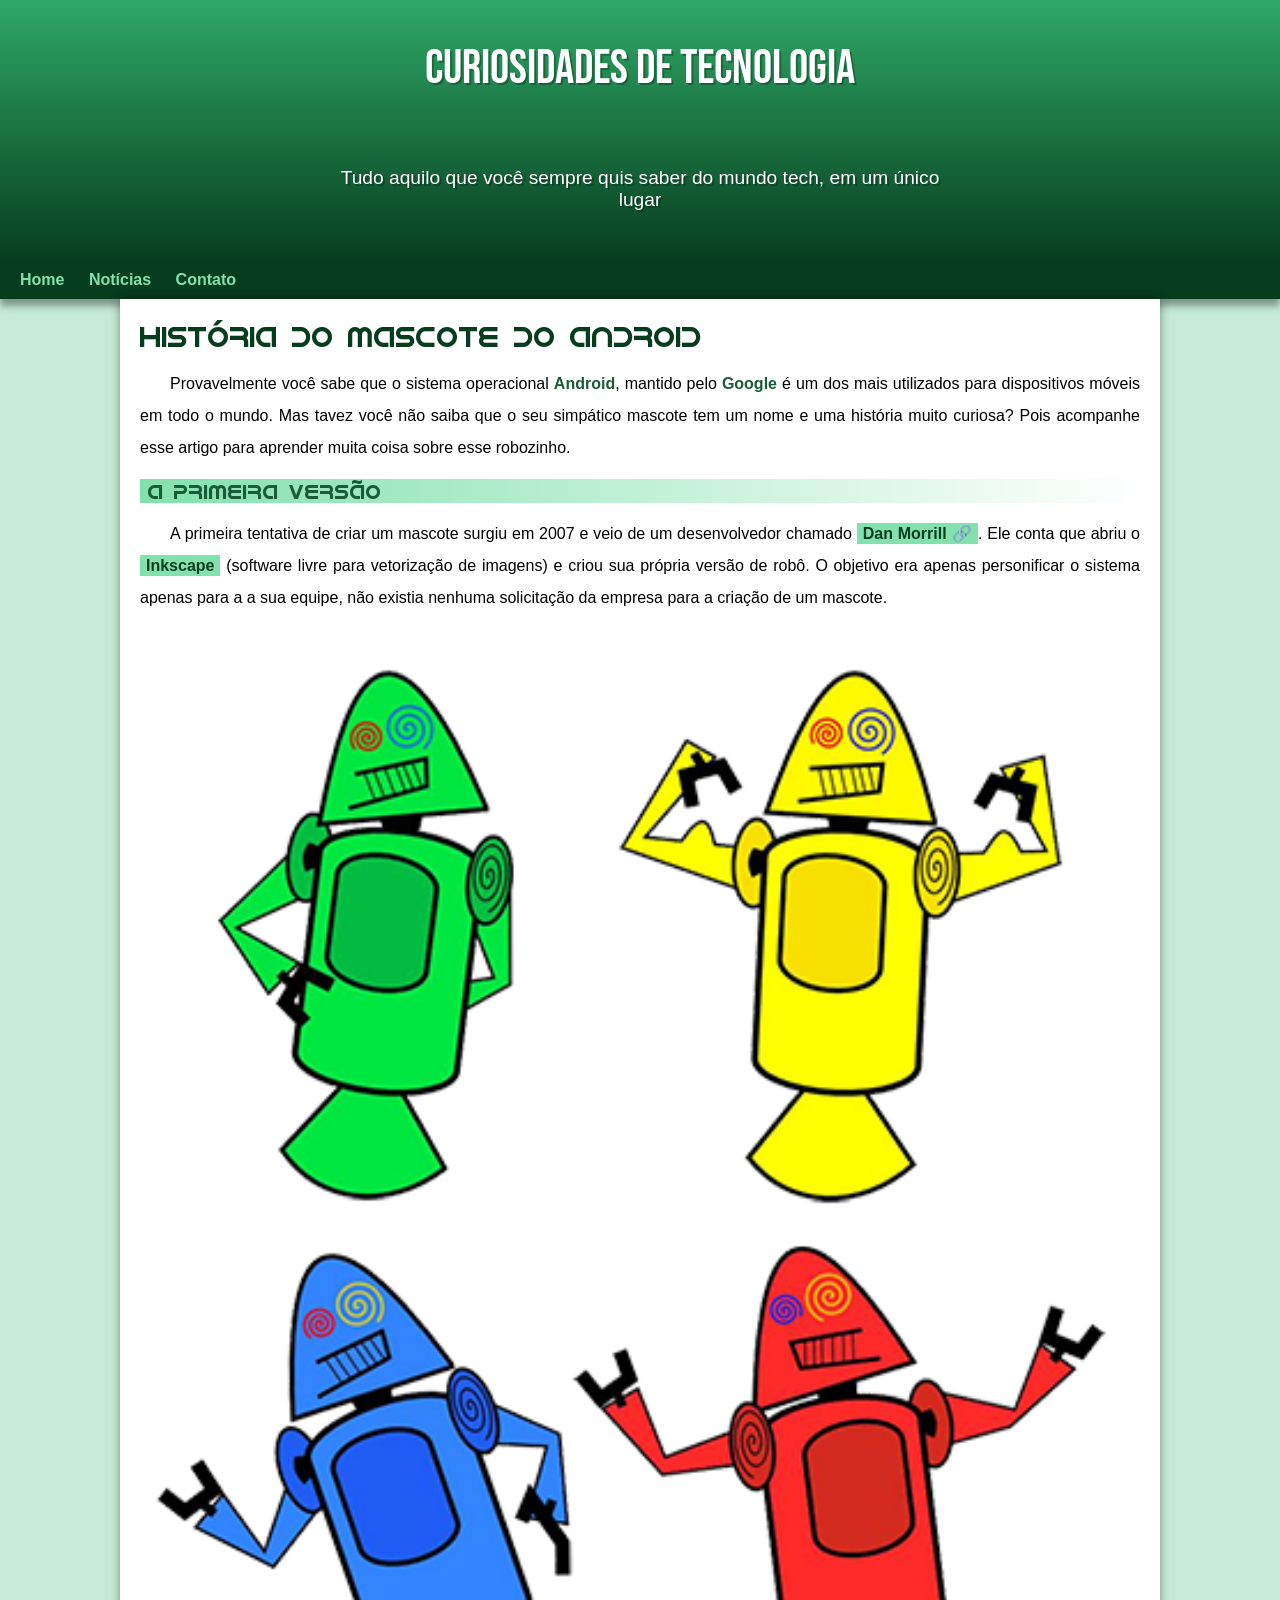
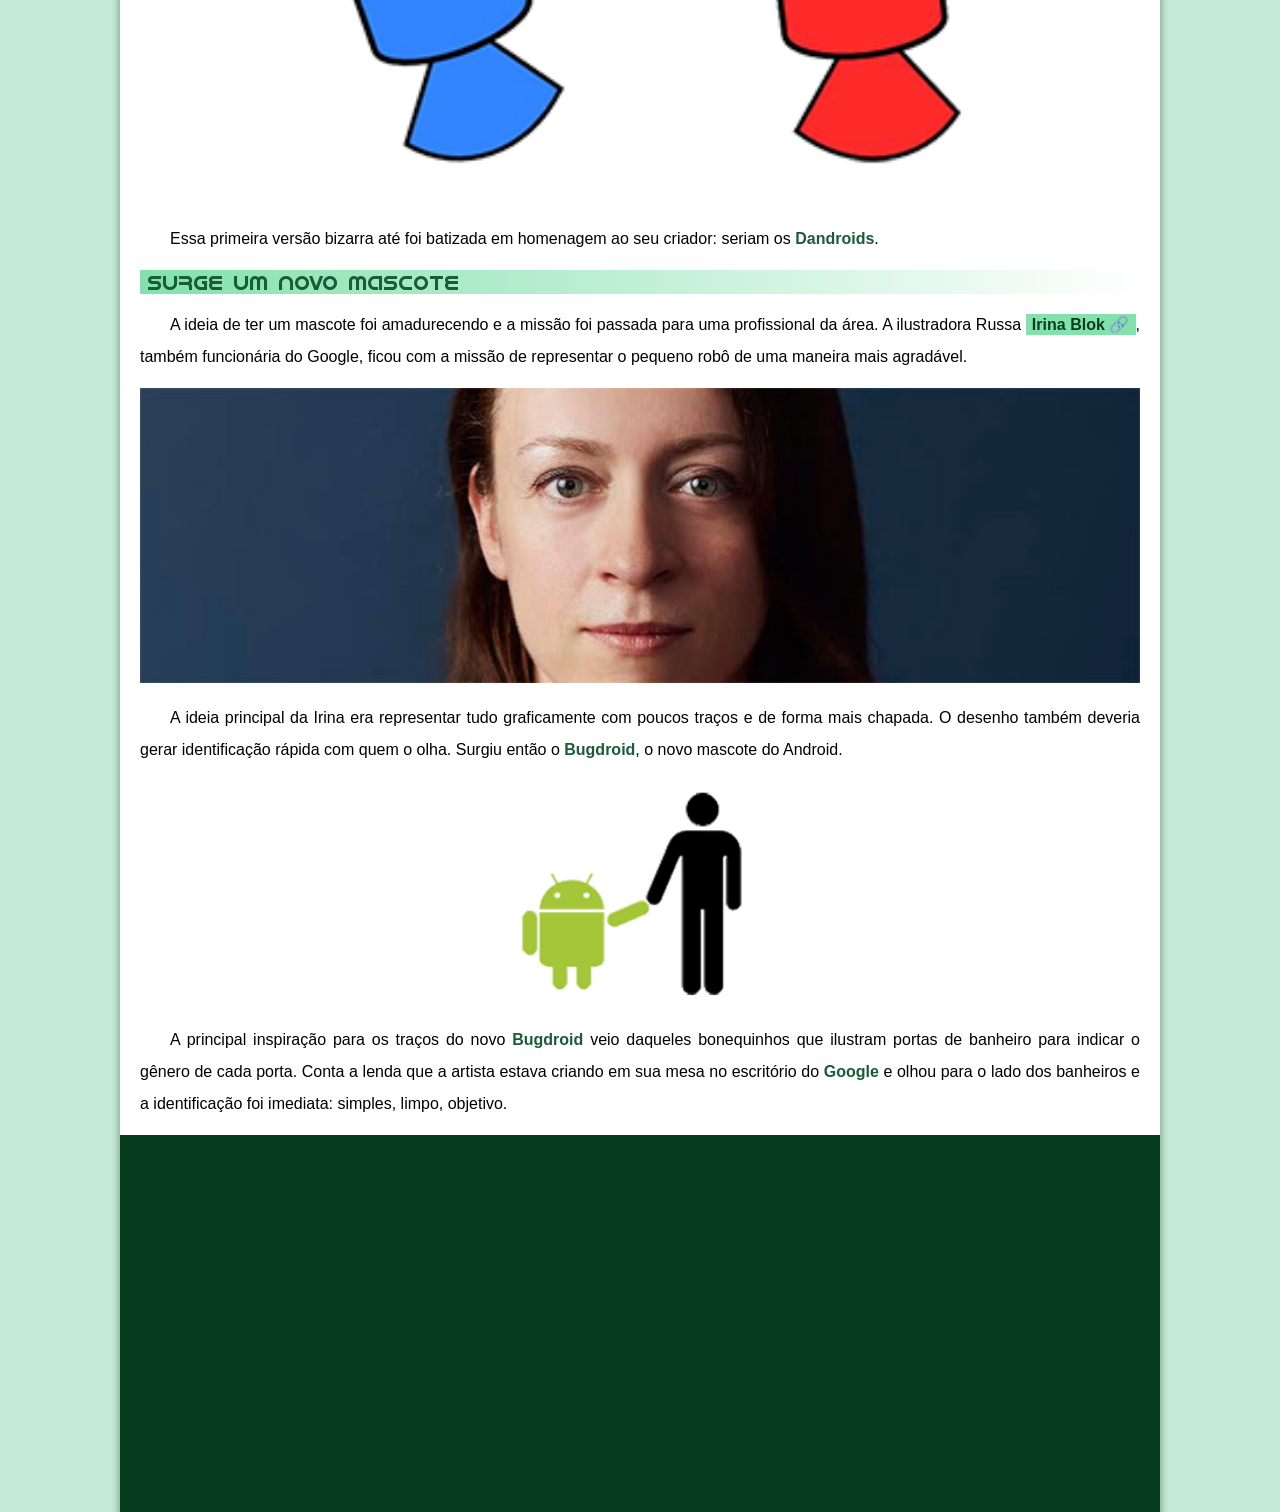
<file: index.htm>
<!DOCTYPE html>
<html lang="pt-br">
<head>
    <meta charset="UTF-8">
    <meta name="viewport" content="width=device-width, initial-scale=1.0">
    <title>Comoo surgiu o mascote do android?</title>
    <link rel="shortcut icon" href="imagens/favicon.ico" type="image/x-icon">
    <link rel="stylesheet" href="estilo/style.css">
</head>
<body>
    <header>
        <h1>Curiosidades de Tecnologia</h1>
        <p>Tudo aquilo que você sempre quis saber do mundo tech, em um único lugar</p>
    </header>
    <nav>
        <a href="#">Home</a>
        <a href="#">Notícias</a>
        <a href="#">Contato</a>
    </nav>
    <main>
        <article>
            <h1>História do Mascote do Android</h1>

        <p>Provavelmente você sabe que o sistema operacional <strong>Android</strong>, mantido pelo <strong>Google</strong> é um dos mais utilizados para dispositivos móveis em todo o mundo. Mas tavez você não saiba que o seu simpático mascote tem um nome e uma história muito curiosa? Pois acompanhe esse artigo para aprender muita coisa sobre esse robozinho.</p>

        <h2>A primeira versão</h2>

        <p>A primeira tentativa de criar um mascote surgiu em 2007 e veio de um desenvolvedor chamado <a href="https://androidcommunity.com/dan-morrill-shows-us-the-android-mascot-that-almost-was-20130103/" target="_blank" class="externo">Dan Morrill</a>. Ele conta que abriu o <a href="https://inkscape.org/pt-br/" target="_blank">Inkscape</a> (software livre para vetorização de imagens) e criou sua própria versão de robô. O objetivo era apenas personificar o sistema apenas para a a sua equipe, não existia nenhuma solicitação da empresa para a criação de um mascote.</p>

       <picture>
        <source media="(max-width: 670px)" srcset="imagens/dan-droids-pq.png">
        <img src="imagens/dan-droids.png" alt="primeiro mascote do Android">
    </picture>

        <p>Essa primeira versão bizarra até foi batizada em homenagem ao seu criador: seriam os <strong>Dandroids</strong>.</p>

        <h2>Surge um novo mascote</h2>

        <p>A ideia de ter um mascote foi amadurecendo e a missão foi passada para uma profissional da área. A ilustradora Russa <a href="https://www.irinablok.com/" target="_blank" class="externo">Irina Blok</a>, também funcionária do Google, ficou com a missão de representar o pequeno robô de uma maneira mais agradável.</p>

        <picture>
            <source media="(max-width: 670px)" srcset="imagens/irina-blok-pq.jpg">
            <img src="imagens/irina-blok.jpg" alt="Irina Block, criadora do Bugdroid">
        </picture>

        <p>A ideia principal da Irina era representar tudo graficamente com poucos traços e de forma mais chapada. O desenho também deveria gerar identificação rápida com quem o olha. Surgiu então o <strong>Bugdroid</strong>, o novo mascote do Android.</p>

        <img src="imagens/bugdroid.png" class="pequena" alt="Bugdroid">

        <p>A principal inspiração para os traços do novo <strong>Bugdroid</strong> veio daqueles bonequinhos que ilustram portas de banheiro para indicar o gênero de cada porta. Conta a lenda que a artista estava criando em sua mesa no escritório do <strong>Google</strong> e olhou para o lado dos banheiros e a identificação foi imediata: simples, limpo, objetivo.</p>

        <div class="video">
            <iframe width="560" height="315" src="https://www.youtube.com/embed/l2UDgpLz20M?si=dwda2y_iAFCOnp3J" title="YouTube video player" frameborder="0" allow="accelerometer; autoplay; clipboard-write; encrypted-media; gyroscope; picture-in-picture; web-share" allowfullscreen></iframe>
        </div>
    
       <aside>
           <h3>Quer aprender mais?</h3>

            <p>Outro assunto curioso em relação ao Android é que cada versão sempre foi nomeada em homenagem a um doce, em ordem alfabética a partir da versão 1.5 até a 9.0.</p>

            <ul>
                <li>1.5 - <abbr title="Bolo de Copo">Cupcake</abbr></li>

                <li>1.6 - <abbr title="Rosquinha">Donut</abbr></li>

                <li>3.0 - <abbr title="Bomba">Eclair</abbr></li>
                
                <li>2.2 - <abbr title="Iogurte Congelado">Froyo</abbr></li>

                <li>2.3 - <abbr title="Biscoito de Gengibre">Gingerbread</abbr></li>

                <li>3.0 - <abbr title="Favo de Mel">Honeycomb</abbr></li>

                <li>4.0 - <abbr title="Sandwich de Sorvete">Ice Cream Sandwich</abbr></li>

                <li>4.1 - <abbr title="Jujuba">Jelly Bean</abbr></li>

                <li>4.4 - <abbr title="KitKat">KitKat</abbr></li>

                <li>5.0 - <abbr title="Pirulito">Lolipop</abbr></li>

                <li>6.0 - <abbr title="Marshmallow">Marshmallow</abbr></li>

                <li>7.0 - <abbr title="Torrone">Nougat</abbr></li>

                <li>8.0 - <abbr title="Oreo">Oreo</abbr></li>

                <li>9.0 - <abbr title="Torta">Pie</abbr></li>
            </ul>
            
            <p>Infelizmente, o <strong>Android Q</strong> não existiu, pois o Google resolveu pôr fim a essa divertida prática e começou a usar numerações, o que deu origem ao Android 10.</p>
            
            <p>Acesse aqui o site <a href="https://www.android.com/intl/en_uk/history/#/donut" target="_blank" class="externo">Android History</a> para conhecer a sequência das versões "adocicadas" e o que cada uma trouxe para o sistema Android.</p>
       </aside>
       

        <p>Então é isso! Espero que você tenha gostado do nosso artigo com essa curiosidade sobre o sistema <strong>Android</strong> e seu simpático mascote.</p>
        </article>
    </main>
    <footer>
        <p>site criado por <a href="https://gustavoguanabara.github.io/" target="_blank">Gustavo Guanabara</a> pelo <a href="https://www.youtube.com/@CursoemVideo" target="_blank">Cursoemvideo</a></p>
    </footer>
</body>
</html>p
</file>
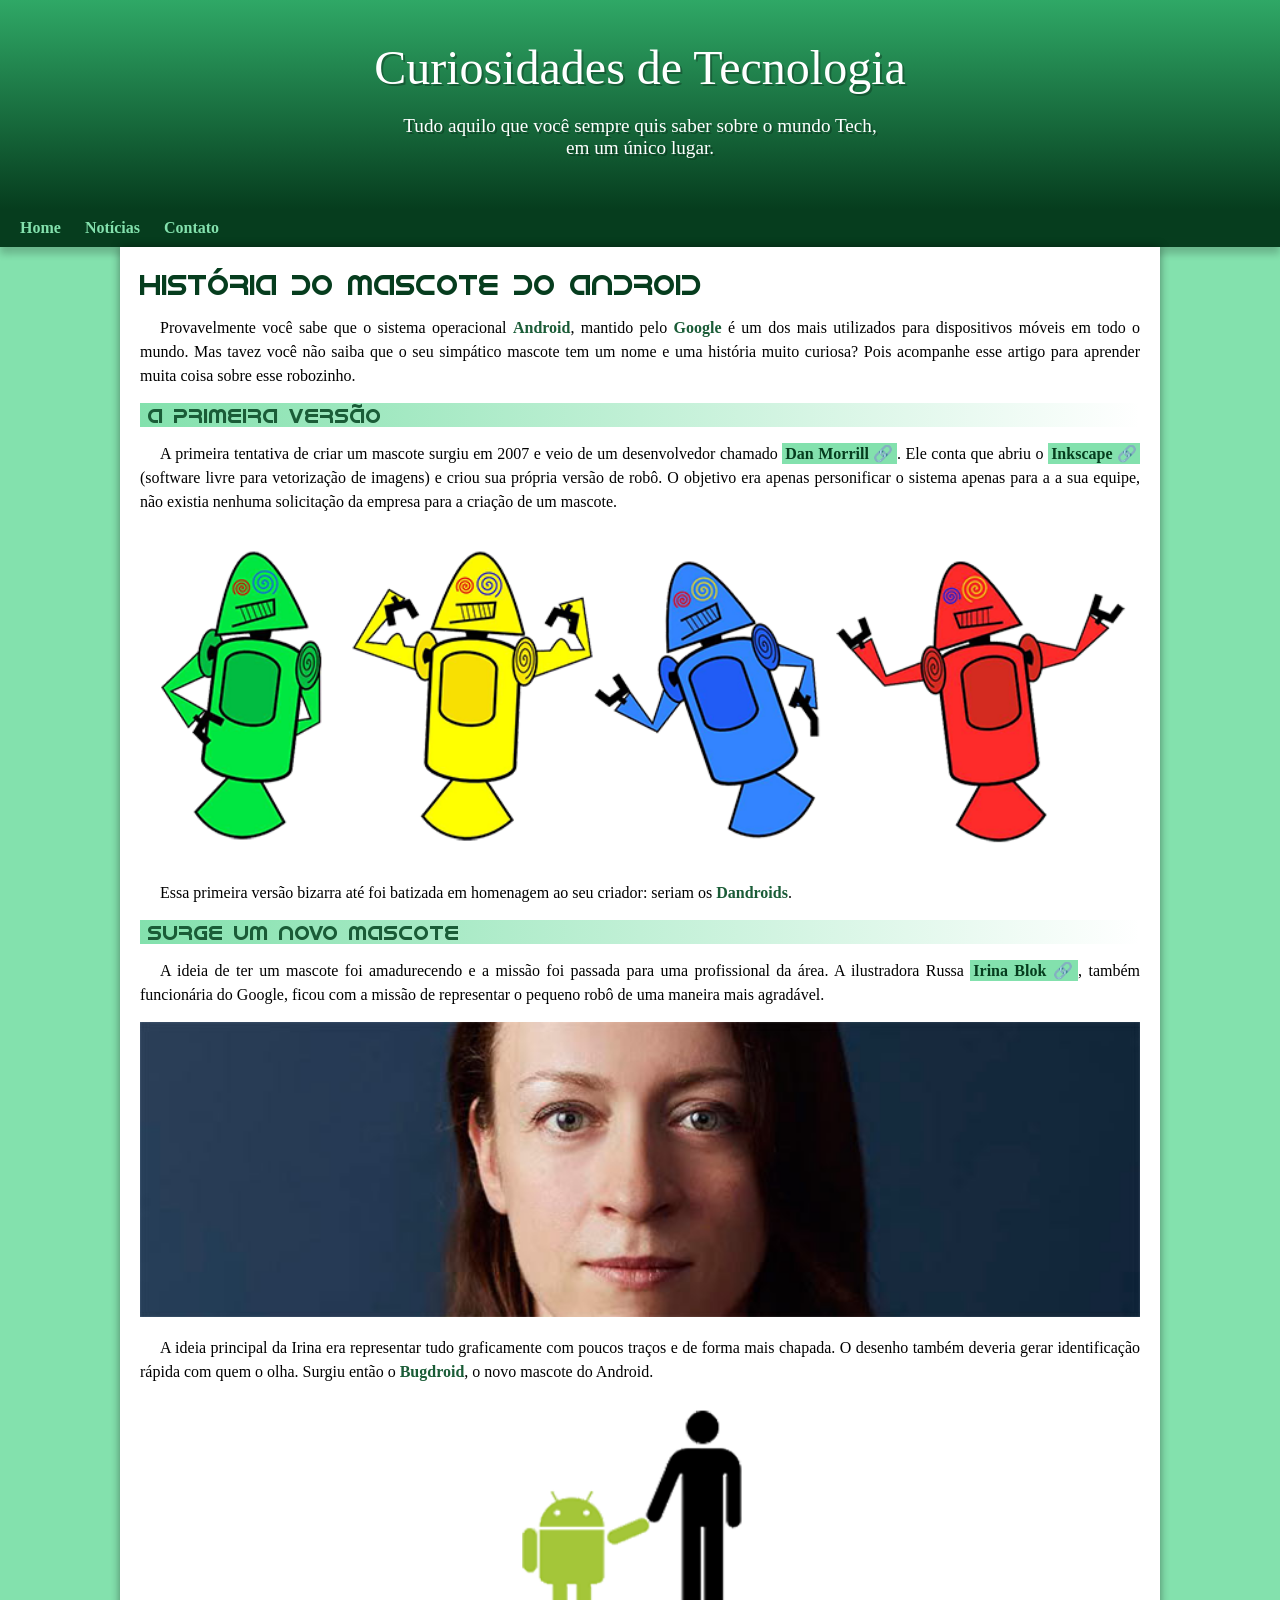
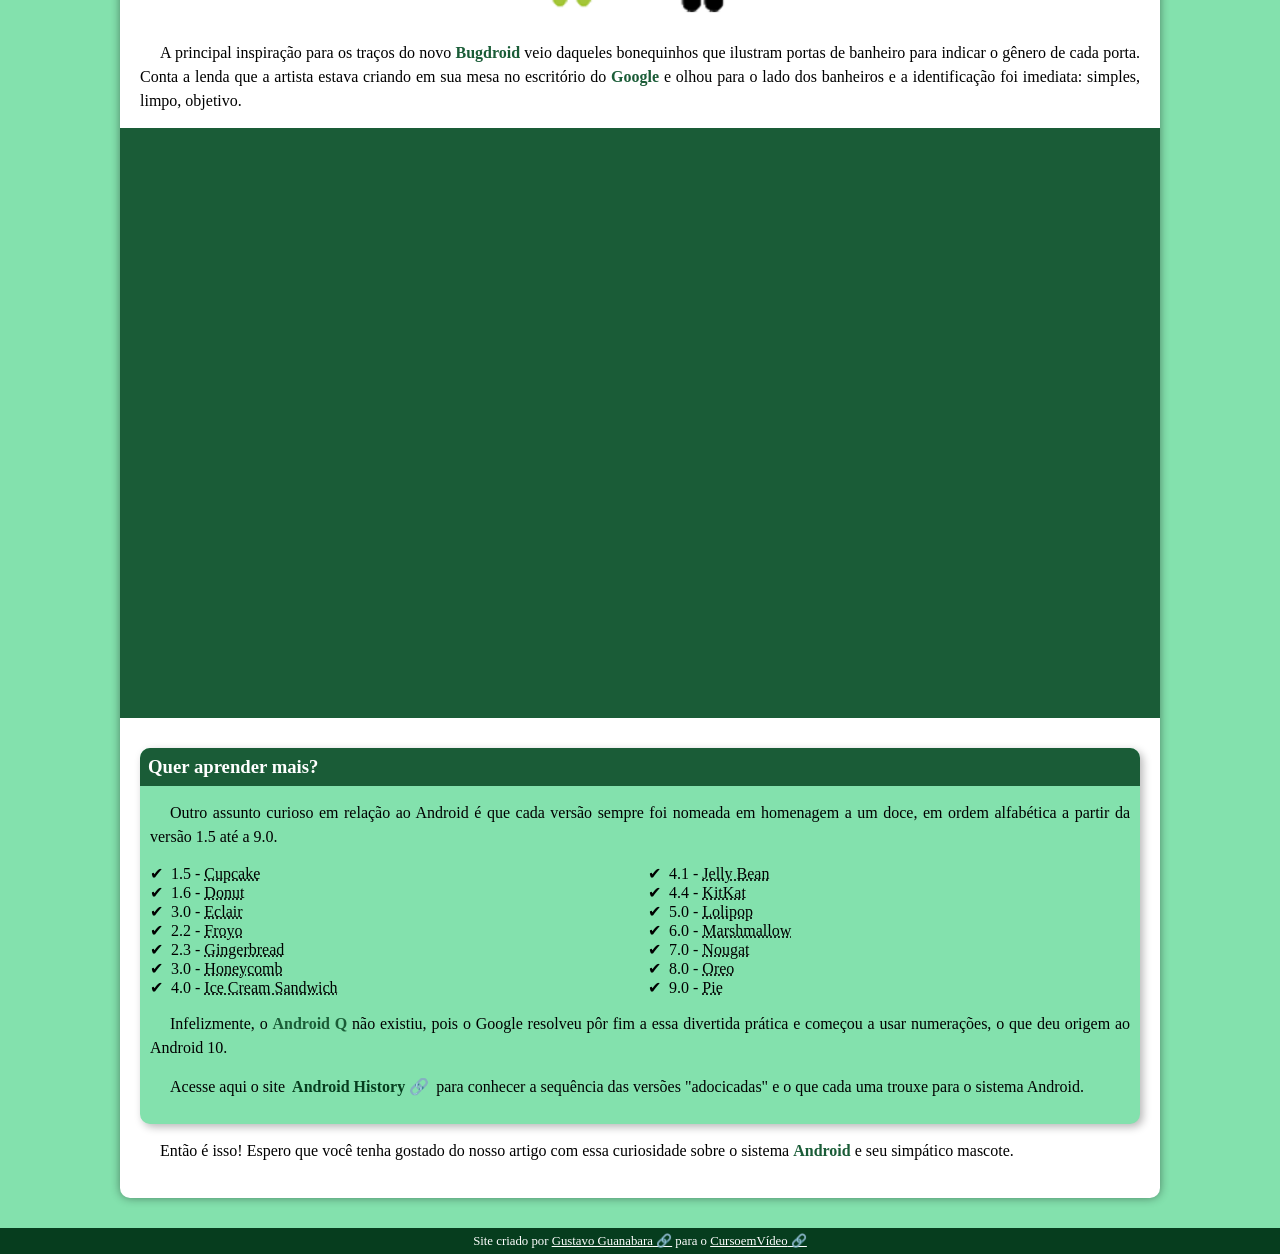
<file: index.html>
<!DOCTYPE html>
<html lang="pt-br">
<head>
    <meta charset="UTF-8">
    <meta name="viewport" content="width=device-width, initial-scale=1.0">
    <title>Droid</title>
    <link rel="shortcut icon" href="imagens/favicon.ico" type="image/x-icon">
    <link rel="stylesheet" href="style.css">
</head>
<body>
    <header>
        <h1>Curiosidades de Tecnologia</h1>
        <p>Tudo aquilo que você sempre quis saber sobre o mundo Tech, em um único lugar.</p>
    </header>
    <nav>
        <a href="#">Home</a>
        <a href="#">Notícias</a>
        <a href="#">Contato</a>
    </nav>
    <main>
        <article>
            <h1>História do Mascote do Android</h1>

            <p>Provavelmente você sabe que o sistema operacional <strong>Android</strong>, mantido pelo <strong>Google</strong> é um dos mais utilizados para dispositivos móveis em todo o mundo. Mas tavez você não saiba que o seu simpático mascote tem um nome e uma história muito curiosa? Pois acompanhe esse artigo para aprender muita coisa sobre esse robozinho.</p>

            <h2>A primeira versão</h2>

            <p>A primeira tentativa de criar um mascote surgiu em 2007 e veio de um desenvolvedor chamado <a href="https://androidcommunity.com/dan-morrill-shows-us-the-android-mascot-that-almost-was-20130103/" target="_blank" rel="external">Dan Morrill</a>. Ele conta que abriu o <a href="https://inkscape.org/" target="_blank" rel="external">Inkscape</a> (software livre para vetorização de imagens) e criou sua própria versão de robô. O objetivo era apenas personificar o sistema apenas para a a sua equipe, não existia nenhuma solicitação da empresa para a criação de um mascote.</p>

            <picture>
                <source media="(max-width: 670px)" srcset="imagens/dan-droids-pq.png">
                <img src="imagens/dan-droids.png" alt="Primeiro mascode do Android">
            </picture>

            <p>Essa primeira versão bizarra até foi batizada em homenagem ao seu criador: seriam os <strong>Dandroids</strong>.</p>

            <h2>Surge um novo mascote</h2>

            <p>A ideia de ter um mascote foi amadurecendo e a missão foi passada para uma profissional da área. A ilustradora Russa <a href="https://www.irinablok.com/" target="_blank" rel="external" class="externo">Irina Blok</a>, também funcionária do Google, ficou com a missão de representar o pequeno robô de uma maneira mais agradável.</p>

            <picture>
                <source media="(max-width: 600px)" srcset="imagens/irina-blok-pq.jpg">
                <img src="imagens/irina-blok.jpg" alt="irina Blok, criadora do Bugdroid"></picture>

            <p>A ideia principal da Irina era representar tudo graficamente com poucos traços e de forma mais chapada. O desenho também deveria gerar identificação rápida com quem o olha. Surgiu então o <strong>Bugdroid</strong>, o novo mascote do Android.</p>

            <img src="imagens/bugdroid.png" class="pequena" alt="Bugdroid">

            <p>A principal inspiração para os traços do novo <strong>Bugdroid</strong> veio daqueles bonequinhos que ilustram portas de banheiro para indicar o gênero de cada porta. Conta a lenda que a artista estava criando em sua mesa no escritório do <strong>Google</strong> e olhou para o lado dos banheiros e a identificação foi imediata: simples, limpo, objetivo.</p>

            <div class="video">
                <iframe width="560" height="315" src="https://www.youtube.com/embed/l2UDgpLz20M?si=zzNsVxeuYnBgvh-Z" title="YouTube video player" frameborder="0" allow="accelerometer; autoplay; clipboard-write; encrypted-media; gyroscope; picture-in-picture; web-share" referrerpolicy="strict-origin-when-cross-origin" allowfullscreen></iframe>
            </div>
            
            <aside>
                <h3>Quer aprender mais?</h3>

                <p>Outro assunto curioso em relação ao Android é que cada versão sempre foi nomeada em homenagem a um doce, em ordem alfabética a partir da versão 1.5 até a 9.0.</p>

                <ul>
                    <li>1.5 - <abbr title="Bolo de Copo">Cupcake</abbr></li>
                    <li>1.6 - <abbr title="Rosquinha">Donut</abbr></li>
                    <li>3.0 - <abbr title="Bomba">Eclair</abbr></li>
                    <li>2.2 - <abbr title="Iogurte Congelado">Froyo</abbr></li>
                    <li>2.3 - <abbr title="Biscoito de Gengibre">Gingerbread</abbr></li>
                    <li>3.0 - <abbr title="Favo de mel">Honeycomb</abbr></li>
                    <li>4.0 - <abbr title="Sandwich de Sorvete">Ice Cream Sandwich</abbr></li>
                    <li>4.1 - <abbr title="Jujuba">Jelly Bean</abbr></li>
                    <li>4.4 - <abbr title="KitKat">KitKat</abbr></li>
                    <li>5.0 - <abbr title="Pirulito">Lolipop</abbr></li>
                    <li>6.0 - <abbr title="Marshmallow">Marshmallow</abbr></li>
                    <li>7.0 - <abbr title="Torrone">Nougat</abbr></li>
                    <li>8.0 - <abbr title="Oreo">Oreo</abbr></li>
                    <li>9.0 - <abbr title="Torta">Pie</abbr></li>
                </ul>

                <p>Infelizmente, o <strong>Android Q</strong> não existiu, pois o Google resolveu pôr fim a essa divertida prática e começou a usar numerações, o que deu origem ao Android 10.</p>

                <p>Acesse aqui o site <a href="https://www.android.com/intl/en_uk/" target="_blank" rel="external">Android History</a> para conhecer a sequência das versões "adocicadas" e o que cada uma trouxe para o sistema Android.</p>
            </aside>            

            <p>Então é isso! Espero que você tenha gostado do nosso artigo com essa curiosidade sobre o sistema <strong>Android</strong> e seu simpático mascote.</p>
        </article>
    </main>
    <footer>
        <p>Site criado por <a href="https://gustavoguanabara.github.io/" target="_blank" rel="external">Gustavo Guanabara</a> para o <a href="https://www.youtube.com/c/CursoemV%C3%ADdeo" target="_blank" rel="external">CursoemVídeo</a></p>
    </footer>
</body>
</html>
</file>
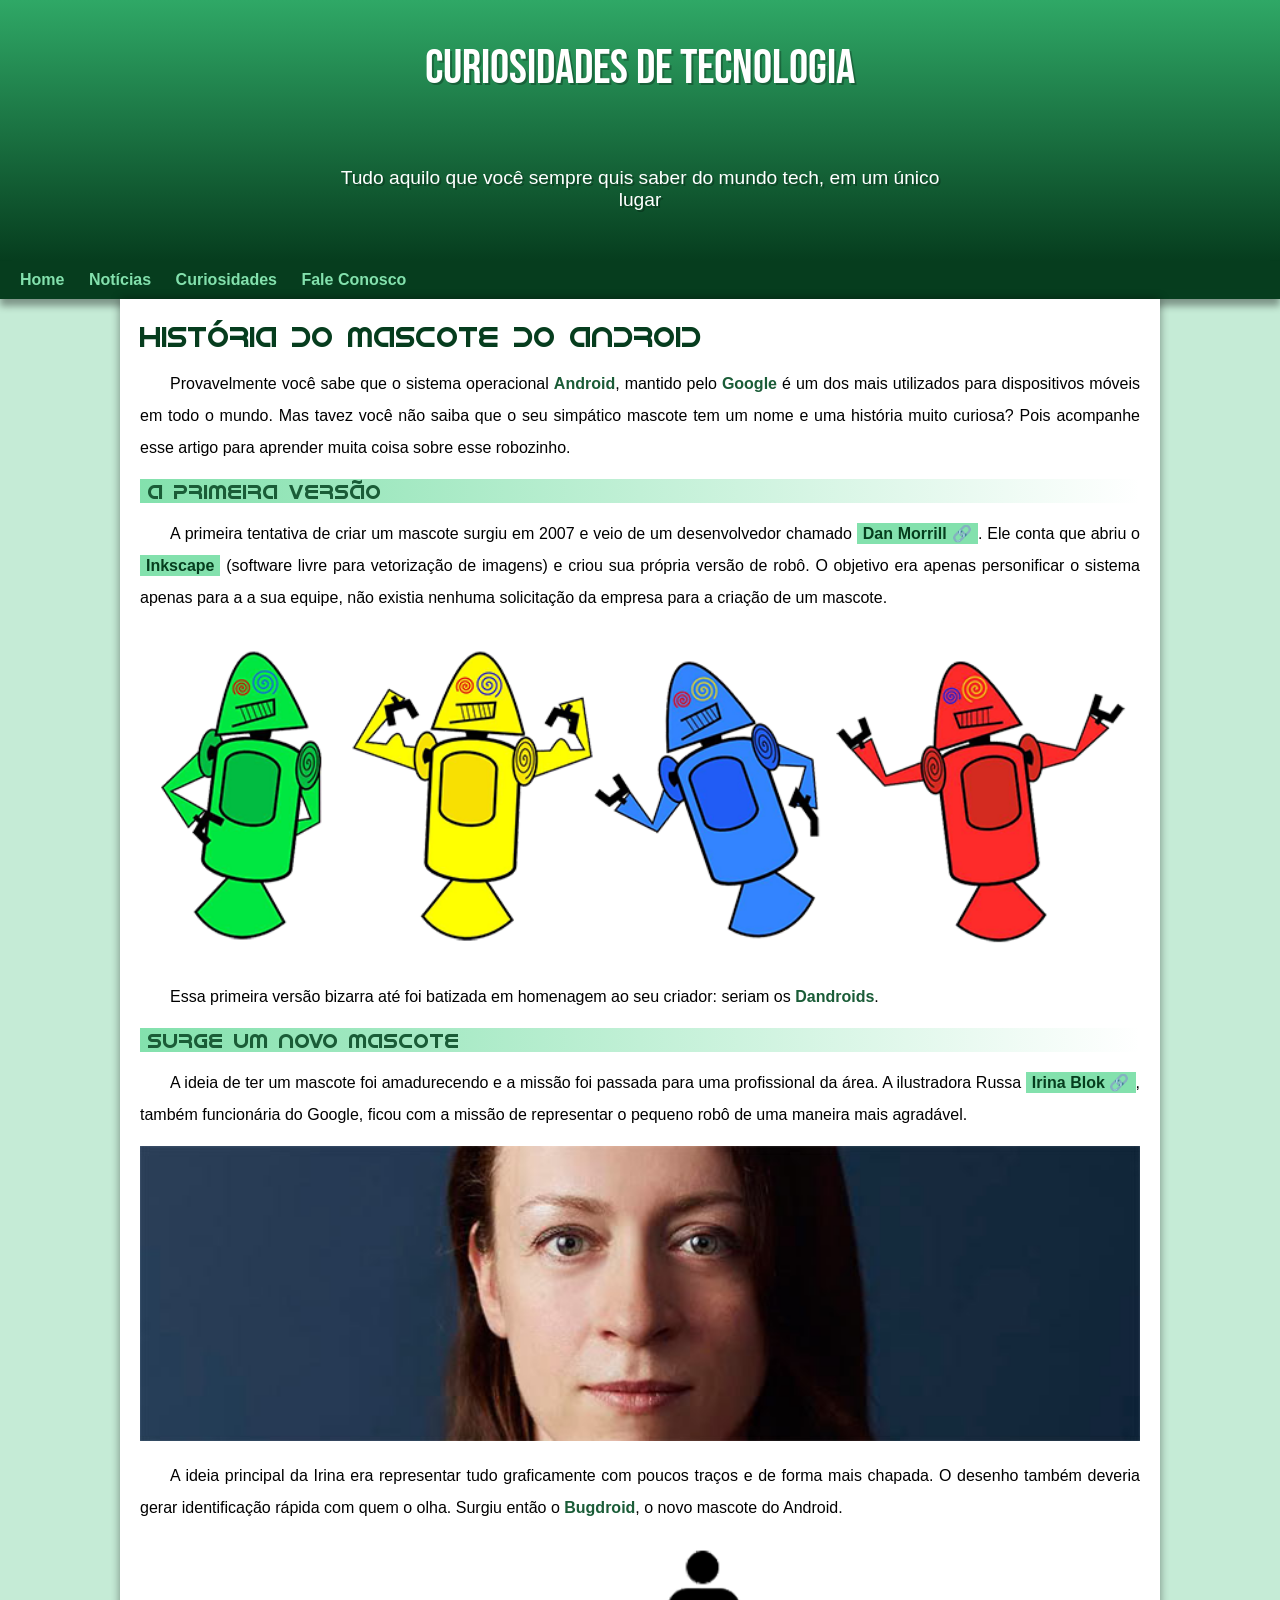
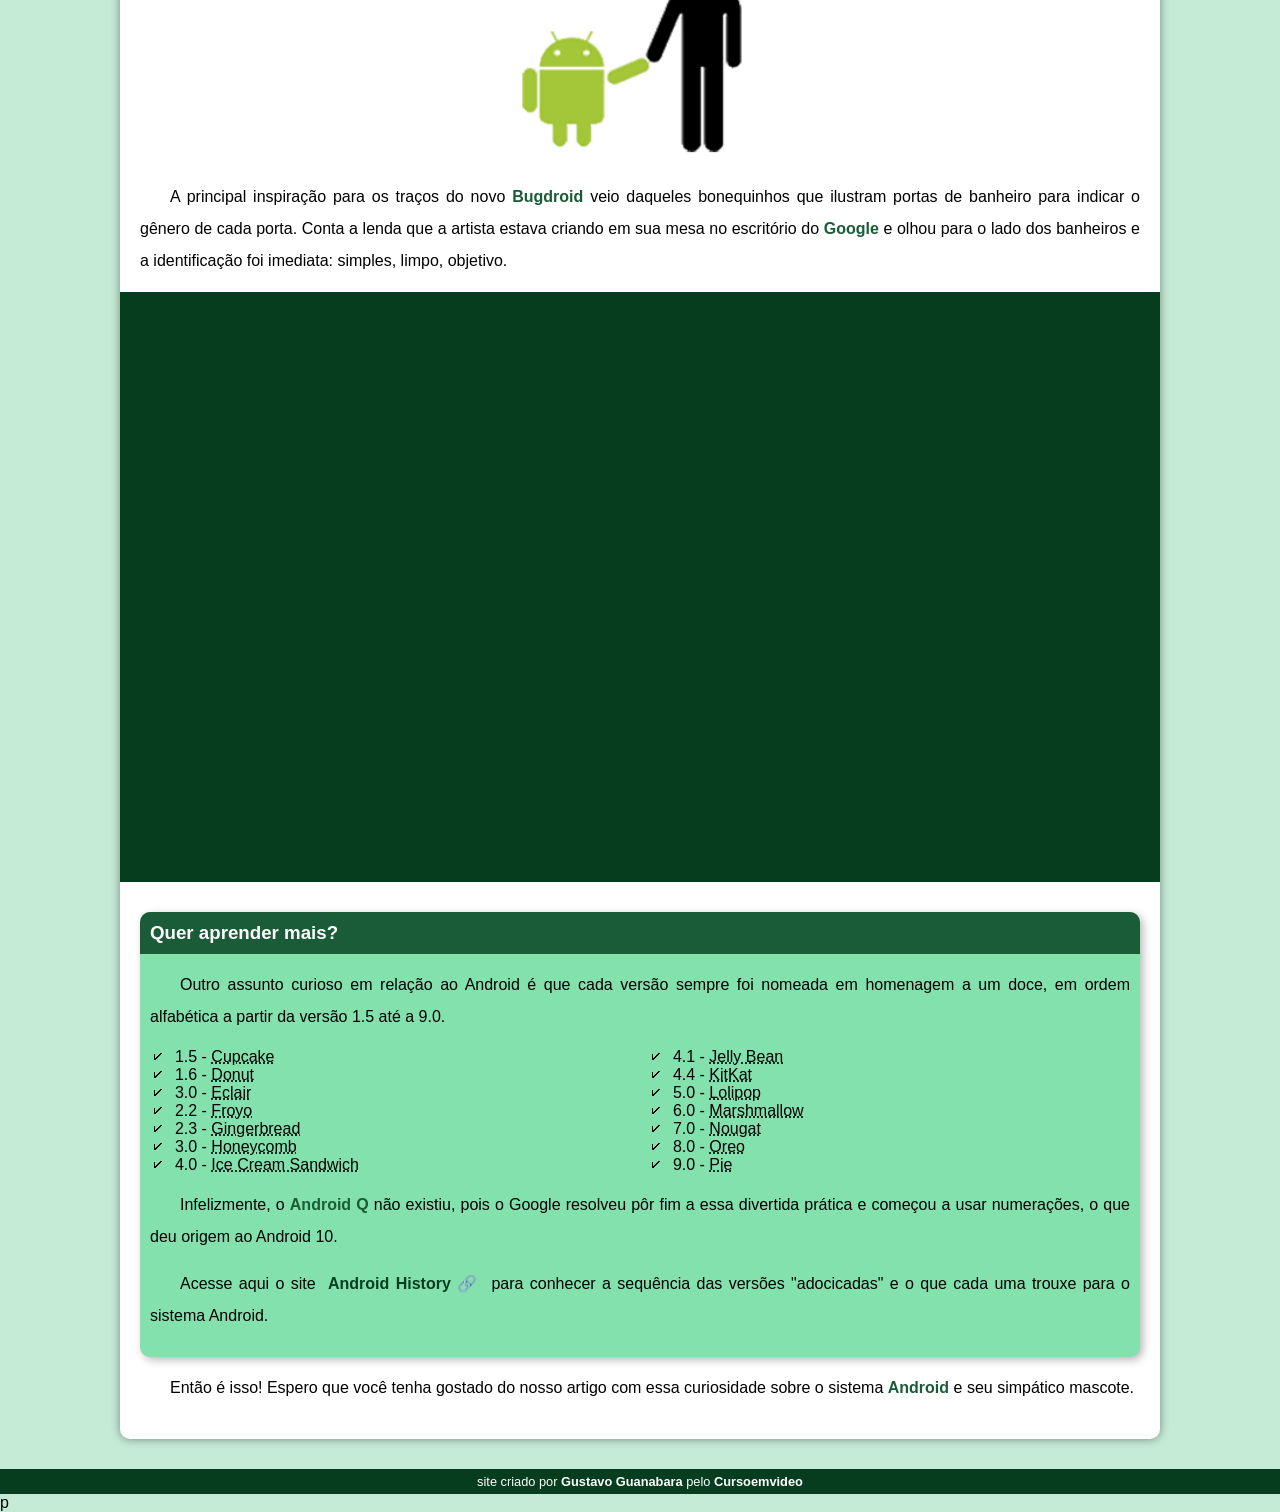
<file: index.html.htm>
<!DOCTYPE html>
<html lang="pt-br">
<head>
    <meta charset="UTF-8">
    <meta name="viewport" content="width=device-width, initial-scale=1.0">
    <title>Comoo surgiu o mascote do android?</title>
    <link rel="shortcut icon" href="imagens/favicon.ico" type="image/x-icon">
    <link rel="stylesheet" href="estilo/style.css">
</head>
<body>
    <header>
        <h1>Curiosidades de Tecnologia</h1>
        <p>Tudo aquilo que você sempre quis saber do mundo tech, em um único lugar</p>
    </header>
    <nav>
        <a href="#">Home</a>
        <a href="#">Notícias</a>
        <a href="#">Curiosidades</a>
        <a href="#">Fale Conosco</a>
    </nav>
    <main>
        <article>
            <h1>História do Mascote do Android</h1>

        <p>Provavelmente você sabe que o sistema operacional <strong>Android</strong>, mantido pelo <strong>Google</strong> é um dos mais utilizados para dispositivos móveis em todo o mundo. Mas tavez você não saiba que o seu simpático mascote tem um nome e uma história muito curiosa? Pois acompanhe esse artigo para aprender muita coisa sobre esse robozinho.</p>

        <h2>A primeira versão</h2>

        <p>A primeira tentativa de criar um mascote surgiu em 2007 e veio de um desenvolvedor chamado <a href="https://androidcommunity.com/dan-morrill-shows-us-the-android-mascot-that-almost-was-20130103/" target="_blank" class="externo">Dan Morrill</a>. Ele conta que abriu o <a href="https://inkscape.org/pt-br/" target="_blank">Inkscape</a> (software livre para vetorização de imagens) e criou sua própria versão de robô. O objetivo era apenas personificar o sistema apenas para a a sua equipe, não existia nenhuma solicitação da empresa para a criação de um mascote.</p>

       <picture>
        <source media="(max-width: 670px)" srcset="imagens/dan-droids-pq.png">
        <img src="imagens/dan-droids.png" alt="primeiro mascote do Android">
    </picture>

        <p>Essa primeira versão bizarra até foi batizada em homenagem ao seu criador: seriam os <strong>Dandroids</strong>.</p>

        <h2>Surge um novo mascote</h2>

        <p>A ideia de ter um mascote foi amadurecendo e a missão foi passada para uma profissional da área. A ilustradora Russa <a href="https://www.irinablok.com/" target="_blank" class="externo">Irina Blok</a>, também funcionária do Google, ficou com a missão de representar o pequeno robô de uma maneira mais agradável.</p>

        <picture>
            <source media="(max-width: 670px)" srcset="imagens/irina-blok-pq.jpg">
            <img src="imagens/irina-blok.jpg" alt="Irina Block, criadora do Bugdroid">
        </picture>

        <p>A ideia principal da Irina era representar tudo graficamente com poucos traços e de forma mais chapada. O desenho também deveria gerar identificação rápida com quem o olha. Surgiu então o <strong>Bugdroid</strong>, o novo mascote do Android.</p>

        <img src="imagens/bugdroid.png" class="pequena" alt="Bugdroid">

        <p>A principal inspiração para os traços do novo <strong>Bugdroid</strong> veio daqueles bonequinhos que ilustram portas de banheiro para indicar o gênero de cada porta. Conta a lenda que a artista estava criando em sua mesa no escritório do <strong>Google</strong> e olhou para o lado dos banheiros e a identificação foi imediata: simples, limpo, objetivo.</p>

        <div class="video">
            <iframe width="560" height="315" src="https://www.youtube.com/embed/l2UDgpLz20M?si=dwda2y_iAFCOnp3J" title="YouTube video player" frameborder="0" allow="accelerometer; autoplay; clipboard-write; encrypted-media; gyroscope; picture-in-picture; web-share" allowfullscreen></iframe>
        </div>
    
       <aside>
           <h3>Quer aprender mais?</h3>

            <p>Outro assunto curioso em relação ao Android é que cada versão sempre foi nomeada em homenagem a um doce, em ordem alfabética a partir da versão 1.5 até a 9.0.</p>

            <ul>
                <li>1.5 - <abbr title="Bolo de Copo">Cupcake</abbr></li>

                <li>1.6 - <abbr title="Rosquinha">Donut</abbr></li>

                <li>3.0 - <abbr title="Bomba">Eclair</abbr></li>
                
                <li>2.2 - <abbr title="Iogurte Congelado">Froyo</abbr></li>

                <li>2.3 - <abbr title="Biscoito de Gengibre">Gingerbread</abbr></li>

                <li>3.0 - <abbr title="Favo de Mel">Honeycomb</abbr></li>

                <li>4.0 - <abbr title="Sandwich de Sorvete">Ice Cream Sandwich</abbr></li>

                <li>4.1 - <abbr title="Jujuba">Jelly Bean</abbr></li>

                <li>4.4 - <abbr title="KitKat">KitKat</abbr></li>

                <li>5.0 - <abbr title="Pirulito">Lolipop</abbr></li>

                <li>6.0 - <abbr title="Marshmallow">Marshmallow</abbr></li>

                <li>7.0 - <abbr title="Torrone">Nougat</abbr></li>

                <li>8.0 - <abbr title="Oreo">Oreo</abbr></li>

                <li>9.0 - <abbr title="Torta">Pie</abbr></li>
            </ul>
            
            <p>Infelizmente, o <strong>Android Q</strong> não existiu, pois o Google resolveu pôr fim a essa divertida prática e começou a usar numerações, o que deu origem ao Android 10.</p>
            
            <p>Acesse aqui o site <a href="https://www.android.com/intl/en_uk/history/#/donut" target="_blank" class="externo">Android History</a> para conhecer a sequência das versões "adocicadas" e o que cada uma trouxe para o sistema Android.</p>
       </aside>
       

        <p>Então é isso! Espero que você tenha gostado do nosso artigo com essa curiosidade sobre o sistema <strong>Android</strong> e seu simpático mascote.</p>
        </article>
    </main>
    <footer>
        <p>site criado por <a href="https://gustavoguanabara.github.io/" target="_blank">Gustavo Guanabara</a> pelo <a href="https://www.youtube.com/@CursoemVideo" target="_blank">Cursoemvideo</a></p>
    </footer>
</body>
</html>p
</file>
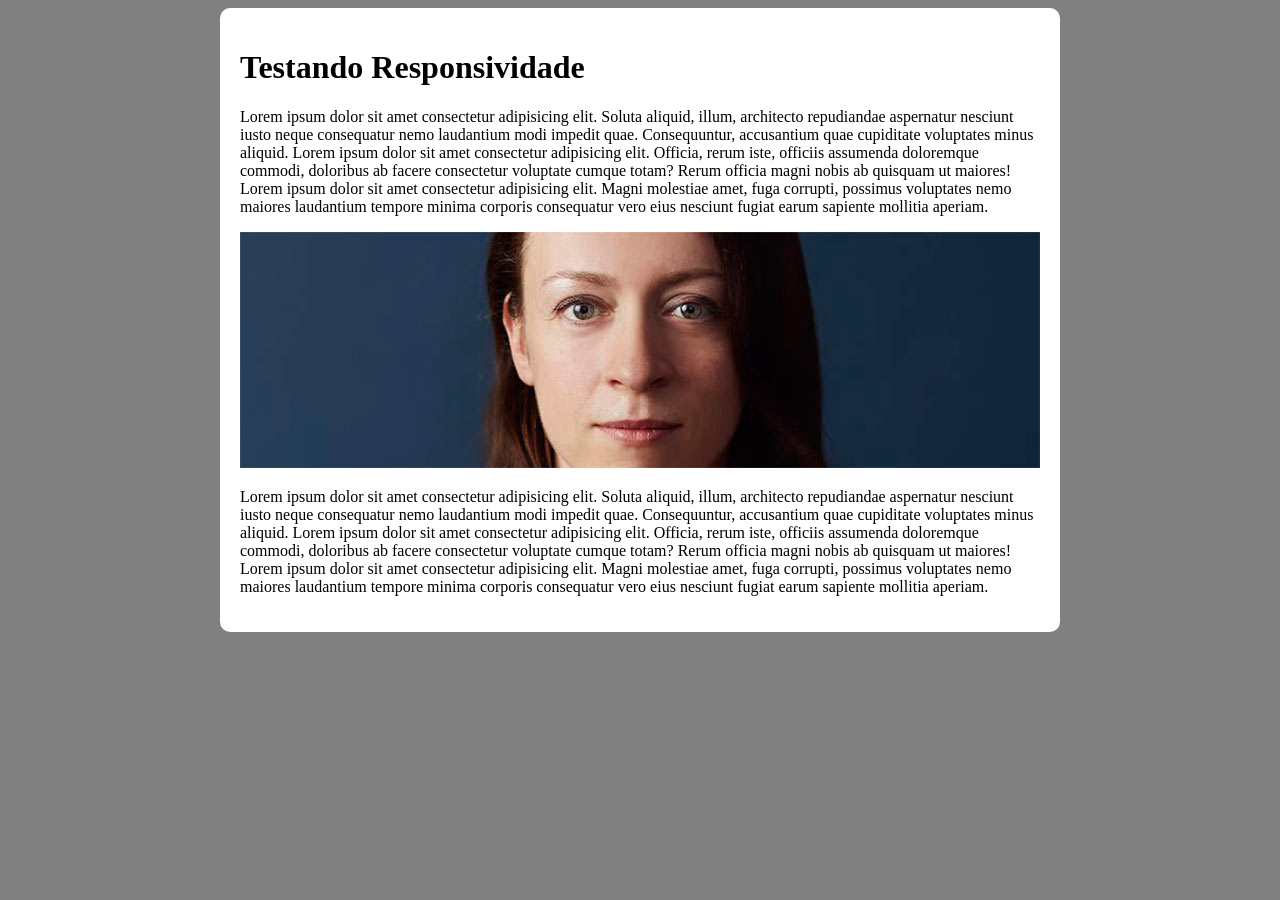
<file: estilo/responsivo.html>
<!DOCTYPE html>
<html lang="pt-br">
<head>
    <meta charset="UTF-8">
    <meta name="viewport" content="width=device-width, initial-scale=1.0">
    <title>Teste de Responsividade</title>
    <style>
        body {
            background-color: gray;
        }

        main {
            background-color: white;
            padding: 20px;
            border-radius: 10px;

            min-width: 280px;
            max-width: 800px;
            margin: auto;
        }

        img {
            width: 100%;
        }
    </style>
</head>
<body>
    <main>
        <h1>Testando Responsividade</h1>
        <p>Lorem ipsum dolor sit amet consectetur adipisicing elit. Soluta aliquid, illum, architecto repudiandae aspernatur nesciunt iusto neque consequatur nemo laudantium modi impedit quae. Consequuntur, accusantium quae cupiditate voluptates minus aliquid. Lorem ipsum dolor sit amet consectetur adipisicing elit. Officia, rerum iste, officiis assumenda doloremque commodi, doloribus ab facere consectetur voluptate cumque totam? Rerum officia magni nobis ab quisquam ut maiores! Lorem ipsum dolor sit amet consectetur adipisicing elit. Magni molestiae amet, fuga corrupti, possimus voluptates nemo maiores laudantium tempore minima corporis consequatur vero eius nesciunt fugiat earum sapiente mollitia aperiam.</p>
        <picture>
            <source media="(max-width: 600px)" srcset="/imagens/irina-blok-pq.jpg">
            <img src="/imagens/irina-blok.jpg" alt="irina-blok">
        </picture>
        <p>Lorem ipsum dolor sit amet consectetur adipisicing elit. Soluta aliquid, illum, architecto repudiandae aspernatur nesciunt iusto neque consequatur nemo laudantium modi impedit quae. Consequuntur, accusantium quae cupiditate voluptates minus aliquid. Lorem ipsum dolor sit amet consectetur adipisicing elit. Officia, rerum iste, officiis assumenda doloremque commodi, doloribus ab facere consectetur voluptate cumque totam? Rerum officia magni nobis ab quisquam ut maiores! Lorem ipsum dolor sit amet consectetur adipisicing elit. Magni molestiae amet, fuga corrupti, possimus voluptates nemo maiores laudantium tempore minima corporis consequatur vero eius nesciunt fugiat earum sapiente mollitia aperiam.</p>
    </main>
</body>
</html>
</file>
<file: estilo/style.css>
@charset "UTF-8";

@import url('https://fonts.googleapis.com/css2?family=Bebas+Neue&display=swap');

@font-face {
    font-family: 'Android';
    src: url('../fontes/idroid.otf') format('opentype');
    font-weight: normal;
}

:root{
    --cor0:#c5ebd6;
    --cor1:#83e1ad;
    --cor2:#3ddc84;
    --cor3:#2fa866;
    --cor4:#1a5c37;
    --cor5:#063d1e;

    --fonte-padrao: arial Verdana, helvetica, sans-serif;
    --fonte-destaque:'Bebas Neue', sans-serif;
    --font-android:'Android', cursive;
}

*{
    margin: 0px;
    padding: 0px;
}

body{
    background-color: var(--cor0);
    font-family: var(--fonte-padrao);
}

a.externo:after {
    content: '\00A0\1F517';
}

header{
    background-image: linear-gradient(to bottom, var(--cor3), var(--cor5));
    background-color: var(--cor4);
    min-height: 150px;
    text-align: center;
    padding-top: 40px;
}

header > h1{
    color: white;
    font-family: var(--fonte-destaque);
    font-size: 3em;
    font-weight: normal;
    margin-bottom: 20px;
    text-shadow: 2px 2px 0px rgba(0, 0, 0, 0.267);
}

header > p{
    font-family: var(--fonte-padrao);
    font-size: 1.2em;
    color: white;
    max-width: 600px;
    padding-right: 10px;
    padding-left: 10px;
    padding: 50px;
    margin: auto;
    text-shadow: 2px 2px 0px rgba(0, 0, 0, 0.267);
}

nav{
    background-color: var(--cor5);
    padding: 10px;
    box-shadow: 0px  7px 7px rgba(0, 0, 0, 0.363);
}

nav > a {
    color: var(--cor1);
    padding: 10px;
    border-radius: 5px;
    text-decoration: none;
    font-weight: bold;
    transition-duration: .5s;
}
nav > a:hover{
    background-color: var(--cor3);
    color: var(--cor5);
}

main{
    min-width: 300px;
    max-width: 1000px;
    margin: auto;
    margin-bottom: 30px;
    padding: 20px;
    background-color: white;
    box-shadow: 0px 0px 10px rgba(0, 0, 0, 0.418);
    border-bottom-left-radius: 10px;
    border-bottom-right-radius: 10px;
}

main h1{
    color: var(--cor5);
    font-family: var(--font-android);
    font-weight: normal;
    font-size: 1.8em;
}

main h2{
    font-family: var(--font-android);
    color: var(--cor4);
    font-size: 1.3em;
    font-weight: normal;
    background-image: linear-gradient(to right, var(--cor1), transparent);
    text-indent: 8px;
}

main p {
    margin: 15px 0px;
    text-align: justify;
    text-indent: 30px;
    font-size: 1em;
    line-height: 2em;
}

main strong{
    color: var(--cor4);
    font-weight: bold;
}
main a {
    text-decoration: none;
    font-weight: bold;
    color: var(--cor5);
    background-color: var(--cor1);
    padding: 2px 6px;
}
main a:hover {
    text-decoration: underline;
    color: var(--cor4);
}
main img {
    width: 100%;
}

main img.pequena {
    max-width: 350px;
    display: block;
    margin: auto;

}

div.video {
    background-color: var(--cor5);
    margin: 0px -20px 30px -20px;
    padding: 20px;
    padding-bottom: 57%;
    position: relative;
}

div.video > iframe {
    position: absolute;
    top: 5%;
    left: 5%;
    width: 90%;
    height: 90%;
}

aside {
    background-color:var(--cor1);
    padding: 10px;
    border-radius: 10px;
    box-shadow: 3px 3px 8px rgba(0, 0, 0, 0.281);
}

aside > h3 {
    background-color: var(--cor4);
    color: white;
    padding: 10px;
    margin: -10px -10px 0px -10px;
    border-radius: 10px 10px 0px 0px;
}

aside > ul {
    list-style-type: '\1F5F8\00A0\00A0';
    list-style-position: inside;
    columns: 2;
}

footer{
    background-color: var(--cor5);
    color: white;
    text-align: center;
    font-size: 0.8em;
    padding: 5px;
}

footer a {
    color: white;
    font-weight: bolder;
    text-decoration: none;
}

footer a :hover {
    text-decoration: underline;
    color: var(--cor1);
}
</file>
<file: style.css>
@charset "UTF-8";

* {
    margin: 0px;
    padding: 0px;
}

@import url('https://fonts.googleapis.com/css2?family=Bebas+Neue&display=swap');

@font-face {
    font-family: Android;
    src: url('fontes/idroid.otf') format('opentype');
    font-weight: normal;
}
:root {
    --cor0: #c5ebd6;
    --cor1: #83E1AD;
    --cor2: #3DDC84;
    --cor3: #2FA866;
    --cor4: #1A5C37;
    --cor5: #063d1e;

    --fonte-padrao: Arial Helvetica sans-serif;
    --fonte-destaque: 'Bebas Neue', cusive;
    --fonte-android: 'Android', sans-serif;
}

body {
    font-family: var(--fonte-padrao);
    background-color: var(--cor1);
}

a[target="_blank"]::after {content: '\00A0\1F517';}

header {
    background-image: linear-gradient(to bottom, var(--cor3), var(--cor5));
    min-height: 150px;
    text-align: center;
    padding-top: 40px;
}

header > h1 {
    color: #ffffff;
    font-family: var(--fonte-destaque);
    font-size: 3em;
    font-weight: normal;
    margin-bottom: 20px;
    text-shadow: 2px 2px 0px rgba(0, 0, 0, 0.267);
}

header > p {
    color: #ffffff;
    font-family: var(--fonte-padrao);
    font-size: 1.2em;
    max-width: 500px;
    padding-right: 10px;
    padding-left: 10px;
    margin: auto;
    padding-bottom: 50px;
    text-shadow: 2px 2px 0px rgba(0, 0, 0, 0.267);
}

nav {
    background-color: var(--cor5);
    padding: 10px;
    box-shadow: 0px 7px 7px rgba(0, 0, 0, 0.192);
}

nav > a {
    color: var(--cor1);
    padding: 10px;
    border-radius: 5px;
    text-decoration: none;
    font-weight: bold;
    transition-duration: 0.6s;
}

nav > a:hover{
    background-color: var(--cor3);
    color: var(--cor5);
}

main {
    margin: auto;
    margin-bottom: 30px;
    border-radius: 0px 0px 10px 10px;
    min-width: 300px;
    max-width: 1000px;
    padding: 20px;
    background-color: #ffffff;
    box-shadow: 0px 0px 10px rgba(0, 0, 0, 0.418);
}

main h1 {
    font-family: var(--fonte-android);
    font-weight: normal;
    font-size: 1.8em;
    color: var(--cor5);
}

main h2 {
    background-image: linear-gradient(to right, var(--cor1), transparent);
    text-indent: 8px;
    color: var(--cor4);
    font-size: 1.3em;
    font-weight: normal;
    font-family: var(--fonte-android);
}

main p {
    margin: 15px 0px;
    text-align: justify;
    text-indent: 20px;
    font-size: 1em;
    line-height: 1.5em;
}

main strong {
    color: var(--cor4);
    font-weight: bold;
}

main a {
    text-decoration: none;
    font-weight: bold;
    color: var(--cor5);
    background-color: var(--cor1);
    padding: 2px 3px;
}

main a:hover {
    text-decoration: underline;
    color: var(--cor4);
}

main img {
    width: 100%;
}

main img.pequena {
    display: block;
    margin: auto;
    max-width: 350px;
}

div.video {
    background-color: var(--cor4);
    margin: 0px -20px 30px -20px;
    padding: 20px;
    padding-bottom: 57%;

    position: relative;
}

div.video > iframe {
    position: absolute;
    top: 5%;
    left: 5%;
    width: 90%;
    height: 90%;
}

aside {
    background-color: var(--cor1);
    padding: 10px;
    border-radius: 10px;
    box-shadow: 3px 3px 8px rgba(0, 0, 0, 0.281);
}

aside > h3 {
    background-color: var(--cor4);
    color: #ffffff;
    padding: 8px;
    margin: -10px -10px 0px -10px;
    border-radius: 10px 10px 0px 0px;
}

aside > ul {
    list-style-type: '\2714\00A0\00A0';                 /* Não é compatível com todos os navegadores */
    list-style-position: inside;
    columns: 2;
}


footer {
    background-color: var(--cor5);
    color: #ffffff;
    text-align: center;
    font-size: 0.8em;
    padding: 5px;
}

footer a {
    color: #ffffff;
}

footer a:hover {
    color: var(--cor1);
    text-decoration: underline;
}
</file>
